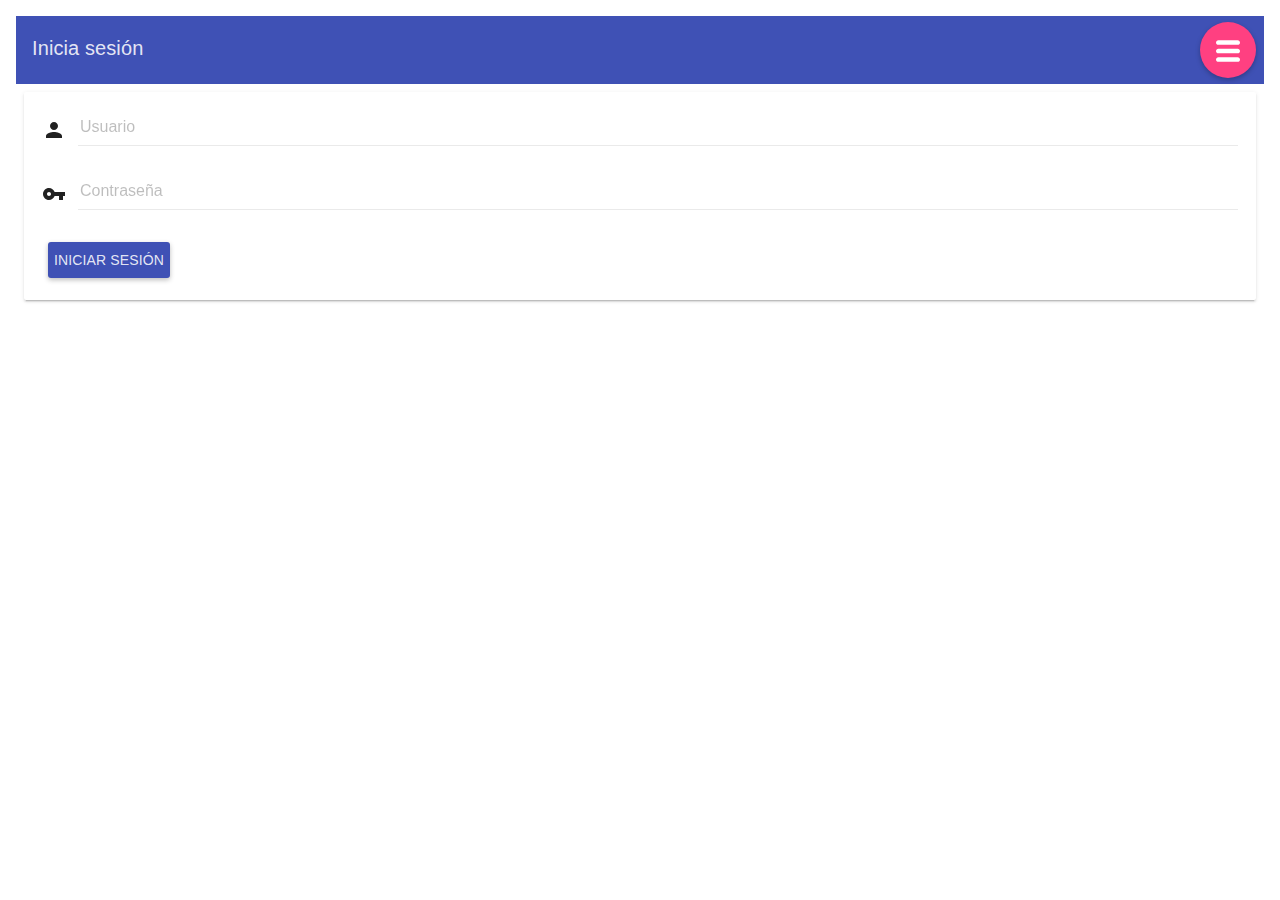
<file: index.html>
<!DOCTYPE html>
<html>
    <head>
        <meta charset="utf-8">
        <meta name="viewport" content="width=device-width">
        <link rel="stylesheet" href="/css/angular-material.css">
        <link rel="stylesheet" href="/css/md-table.css">
    </head>
    <body ng-app="aerolineafsi">
        <md-content class="md-padding">
            <div ng-controller="navbarController">
                <md-toolbar>
                    <section layout="row">
                        <div class="md-toolbar-tools">
                            <h2>
                                <span ng-bind="title"></span>
                            </h2>
                        </div>
                        <md-fab-speed-dial md-direction="left" ng-class="md-scale">
                            <md-fab-trigger>
                                <md-button aria-label="menu" class="md-fab md-default-theme">
                                    <md-icon md-svg-src="img/icons/ic_menu.svg"></md-icon>
                                    <md-tooltip>Menú</md-tooltip>
                                </md-button>
                            </md-fab-trigger>
                            <md-fab-actions>
                                <md-button aria-label="Lista de Vuelos" class="md-fab md-default md-mini" ng-click="flights()" ng-show="visible()">
                                    <md-icon md-svg-src="img/icons/ic_airplane.svg"></md-icon>
                                    <md-tooltip>Lista de Vuelos</md-tooltip>
                                </md-button>
                                <md-button aria-label="Crear Vuelo" class="md-fab md-default md-mini" ng-click="addFlight()" ng-show="visible()">
                                    <md-icon md-svg-src="img/icons/ic_add_flight.svg"></md-icon>
                                    <md-tooltip>Crear Vuelo</md-tooltip>
                                </md-button>
                                <md-button aria-label="Ciudades más visitadas" class="md-fab md-default md-mini" ng-click="cities()">
                                    <md-icon md-svg-src="img/icons/ic_chart.svg"></md-icon>
                                    <md-tooltip>Ciudades más visitadas</md-tooltip>
                                </md-button>
                                <md-button aria-label="Iniciar Sesión" class="md-fab md-default md-mini" ng-show="!visible()" ng-click="login()">
                                    <md-icon md-svg-src="img/icons/ic_login.svg"></md-icon>
                                    <md-tooltip>Iniciar Sesión</md-tooltip>
                                </md-button>
                                <md-button aria-label="Cerrar Sesión" class="md-fab md-default md-mini" ng-click="logout()" ng-show="visible()">
                                    <md-icon md-svg-src="img/icons/ic_logout.svg"></md-icon>
                                    <md-tooltip>Cerrar Sesión</md-tooltip>
                                </md-button>
                            </md-fab-actions>
                        </md-fab-speed-dial>
                    </section>
                </md-toolbar>
            </div>
            <div ng-view></div>
        </md-content>
        <script src="/js/angular.min.js"></script>
        <script src="/js/angular-route.min.js"></script>
        <script src="/js/angular-aria.min.js"></script>
        <script src="/js/angular-animate.min.js"></script>
        <script src="/js/angular-material.min.js"></script>
        <script src="/js/md-table.js"></script>
        <script src="/js/ng-google-chart.js"></script>
        <script src="/js/jquery.min.js"></script>
        <script src="/js/parse-1.5.0.min.js"></script>
        <script src="/js/parse-angular.js"></script>
        <script src="/js/app.js"></script>
    </body>
</html>
</file>
<file: css/md-table.css>
/**
* 
*/
.md-table {
	min-width: 100%;
	border-collapse: collapse;
}

.md-table tbody tr:hover, .md-table tbody tr:focus {
  cursor:pointer;
  background-color:rgba(63,81,181,0.2);
}

.md-table-header {
  border-bottom: 1px solid rgb(230,230,230);
  color: rgb(130,130,130);
  text-align: left;
  font-size: 0.75em;
  font-weight: 700;
  padding: 0px 0px 0px 0px;
}

.md-table-header a {
    margin-left: 15px;
  text-decoration: none;
  color: inherit;
}

.md-table-td-check {
    width: 40px;
}

.md-table-td-more {
  	width: 40px;
}

.md-button.md-default-theme.md-action {
	border-radius: 50%;
	  z-index: 20;
  width: 36px;
  height: 36px;
  border-radius: 50%;
  border-radius: 50%;
  overflow: hidden;
  -webkit-transform: translate3d(0, 0, 0);
  transform: translate3d(0, 0, 0);
  -webkit-transition: 0.2s linear;
  transition: 0.2s linear;
  -webkit-transition-property: -webkit-transform, box-shadow;
  transition-property: transform, box-shadow;
    box-shadow: 0 2px 5px 0 rgba(0, 0, 0, 0.26);
}

.md-table-header .unsorted {
	margin-right: 24px;
}

.md-table-caret {
  display: inline-block;
  vertical-align: middle;
}

.md-table-content {
  font-size: 0.9em;
  padding: 15px 15px 15px 15px;
}

.md-table-footer {
	margin: 0px 20px 0px 20px;
	height:40px;
}

.md-table-count-info {
  line-height:40px;
  font-size:.75em;
}

.md-table-footer-item {
  width: 40px;
  height: 40px;
  vertical-align:middle;
}

.md-table-page-link {
	text-decoration: none;
}

.md-table-active-page {
  font-weight: 700;
}
</file>
